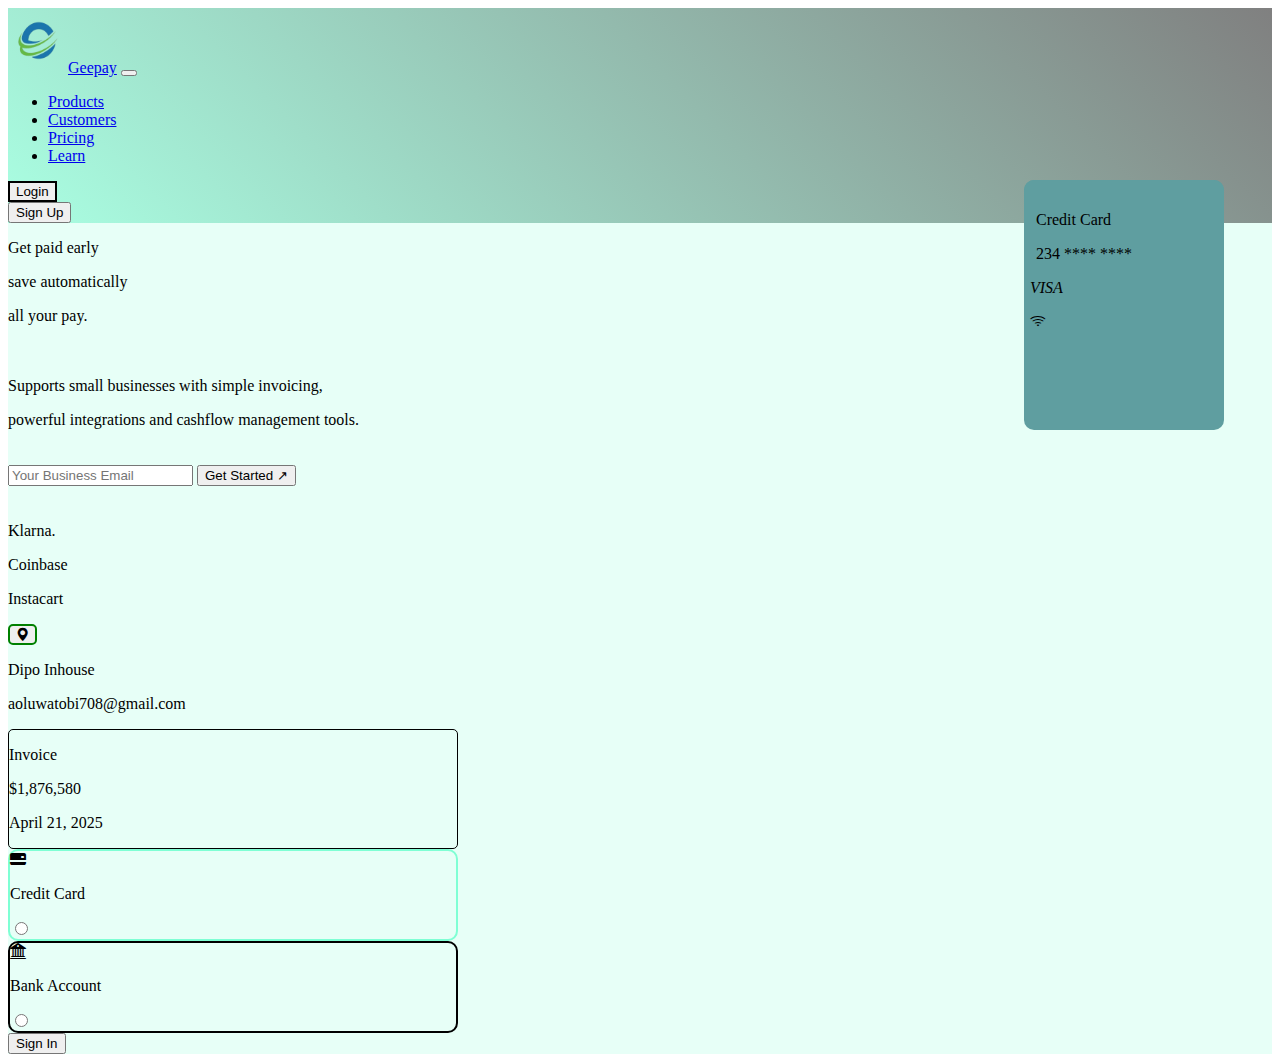
<file: index.html>
<!DOCTYPE html>
<html lang="en">
<head>
    <meta charset="UTF-8">
    <meta name="viewport" content="width=device-width, initial-scale=1.0">
    <title>Geepay</title>
    <link rel="stylesheet" href="firstproject.css">
     <link href="https://cdn.jsdelivr.net/npm/bootstrap@5.0.2/dist/css/bootstrap.min.css" rel="stylesheet" integrity="sha384-EVSTQN3/azprG1Anm3QDgpJLIm9Nao0Yz1ztcQTwFspd3yD65VohhpuuCOmLASjC" crossorigin="anonymous">
     <link rel="stylesheet" href="https://cdn.jsdelivr.net/npm/bootstrap-icons@1.10.5/font/bootstrap-icons.css">
</head>
<body>
    <div class=" main container-fluid m-3">
       <nav class="navbar navbar-expand-lg bg-light navbar-light ">
  <div class="container-fluid">
    <a class="navbar-brand" href="#"><img src="./images/pngtree-growth-business-company-logo-png-image_728232-removebg-preview.png" alt="logo" width="60px" height="65px">Geepay</a>
    <button class="navbar-toggler" type="button" data-bs-toggle="collapse" data-bs-target="#navbarSupportedContent" aria-controls="navbarSupportedContent" aria-expanded="false" aria-label="Toggle navigation">
      <span class="navbar-toggler-icon"></span>
    </button>
    <div class="collapse navbar-collapse" id="navbarSupportedContent">
      <ul class="navbar-nav me-auto mb-2 mb-lg-0 ps-5 text-dark">
        <li class="nav-item ">
          <a class="nav-link active" href="#">Products</a>
        </li>
        <li class="nav-item ">
          <a class="nav-link" href="#">Customers</a>
        </li>
       <li class="nav-item">
        <a class="nav-link" href="#">Pricing</a>
       </li>
        <li class="nav-item">
          <a href="#" class="nav-link">Learn</a>
        </li>
      </ul>
      <form class="d-flex gap-3 ">
        <div class=" login">
        <a href="#"><button class="btn border" style="border: 2px solid black;" >Login</button></a>
        </div>
        <div class="signup">
        <button class="btn btn-outline-success" type="submit">Sign Up</button>
        </div>
      </form>
    </div>
  </div>
</nav>
<div class="body col">
    <div class="body1 row">
        <div class="leftbody col-12 col-md-7 px-5 py-5 ">
          <div class="text1 fs-3 fw-bold px-3">
            <p class="mb-0 fs-2">Get paid early</p>
            <p class="mb-0">save automatically</p>
            <p class="mb-0">all your pay.</p>
          </div>
          <div class="text2 px-3 " style="padding-top: 20px;">
            <p>Supports small businesses with simple invoicing,</p>
            <p>powerful integrations and cashflow management tools.</p>
          </div>
          <div class=" email px-3" style="padding-top: 20px;">
            <form class="d-flex col-md-8 ">
        <input class="form-control " type="search" placeholder="Your Business Email" aria-label="Search">
        <button class="btn btn-outline-success text-white bg-success" type="submit" style="white-space: nowrap;" >Get Started &#x2197 </button>
      </form>
          </div>
          <div class="footer row justify-content-between p-4 fs-4 fw-bold px-1 " style="padding-top: 20px;">
            <p class="text col">Klarna.</p>
            <p class="text col">Coinbase</p>
            <p class="text3 col">Instacart</p>
          </div>
        </div>
        <div class="rightbody col-12 col-md-5 my-5  bg-white" style="border-radius: 10px; width: 450px;" >
            <div class="header d-flex align-items-center gap-2 ">
              <div class="sign my-4 p-0 " style="padding-right: 2px;">
               <button class="bg-success" style="border: 2px solid green; border-radius:5px;" ><i class="bi bi-geo-alt-fill fs-4"></i></button>
            </div>
              <div class="col my-2 p-0">
                <p class="fw-bold mb-0">Dipo Inhouse</p>
                <p class="mb-0">aoluwatobi708@gmail.com</p>
              </div>
            </div>
            <div class=" mx-0 p-0" style="border: 1px solid black; border-radius: 5px;">
                <div class="p-3">
              <p class="Invoice mb-0">Invoice</p>
              <p class="mb-0 fs-4 fw-bold">$1,876,580</p>
              <p class="mb-0">April 21, 2025</p>
                </div>
            </div>
      
            <div class="cc d-flex mx-1 my-4 gap-2 p-3" style="border: 2px solid aquamarine; border-radius: 10px; color: black;" >
                <div class=" p-0">
                <i class=" bi bi-credit-card-2-back-fill"></i>
                </div>
                <div class=" p-0 ">
                <p class="fw-bold mb-0" style="text-decoration: none;">Credit Card</p>
                </div>
                <div class="radio ms-auto" >
                  <input type="radio">
                </div>
                </div>
  
           <div class="bank d-flex align-items-center mx-2 gap-2 p-3" style="border: 2px solid black; border-radius: 10px;">
             <div class="  p-0 ">
              <i class="bi bi-bank2"></i>
            </div>
             <div class="p-0 ">
              <p class=" fw-bold mb-0">Bank Account</p>
             </div>
             <div class="ms-auto" >
              <input type="radio">
             </div>
           </div>
           <div class="button text-center my-3 ">
             <button class=" btn bg-dark text-white col-11">Sign In</button>
           </div>
           
        </div>
    </div>
</div>

    </div>
<div class="creditcard d-flex flex-column  " style="background-color: cadetblue;">
            <div class="credit" style="padding-top: 15px; padding-left: 12px;">
            <div class="text-white mb-1">
              <p>Credit Card</p>
            </div>
            <div class="text-white fs-4 fw-bold mb-0">
              <p>234 **** ****</p>
            </div>
            </div>
            <div class="bg-dark mt-auto text-white" style="padding-left: 6px;">
              <div class="d-flex  justify-content-between px-2 py-1">
      <p class="fs-4 mb-0"><i>VISA</i></p>
      <i class="bi bi-wifi fs-3" style="transform: rotate(90deg);"></i>
    </div>
            </div>

           </div>

    <script src="https://cdn.jsdelivr.net/npm/bootstrap@5.0.2/dist/js/bootstrap.bundle.min.js" integrity="sha384-MrcW6ZMFYlzcLA8Nl+NtUVF0sA7MsXsP1UyJoMp4YLEuNSfAP+JcXn/tWtIaxVXM" crossorigin="anonymous"></script>
</body>
</html>
</file>
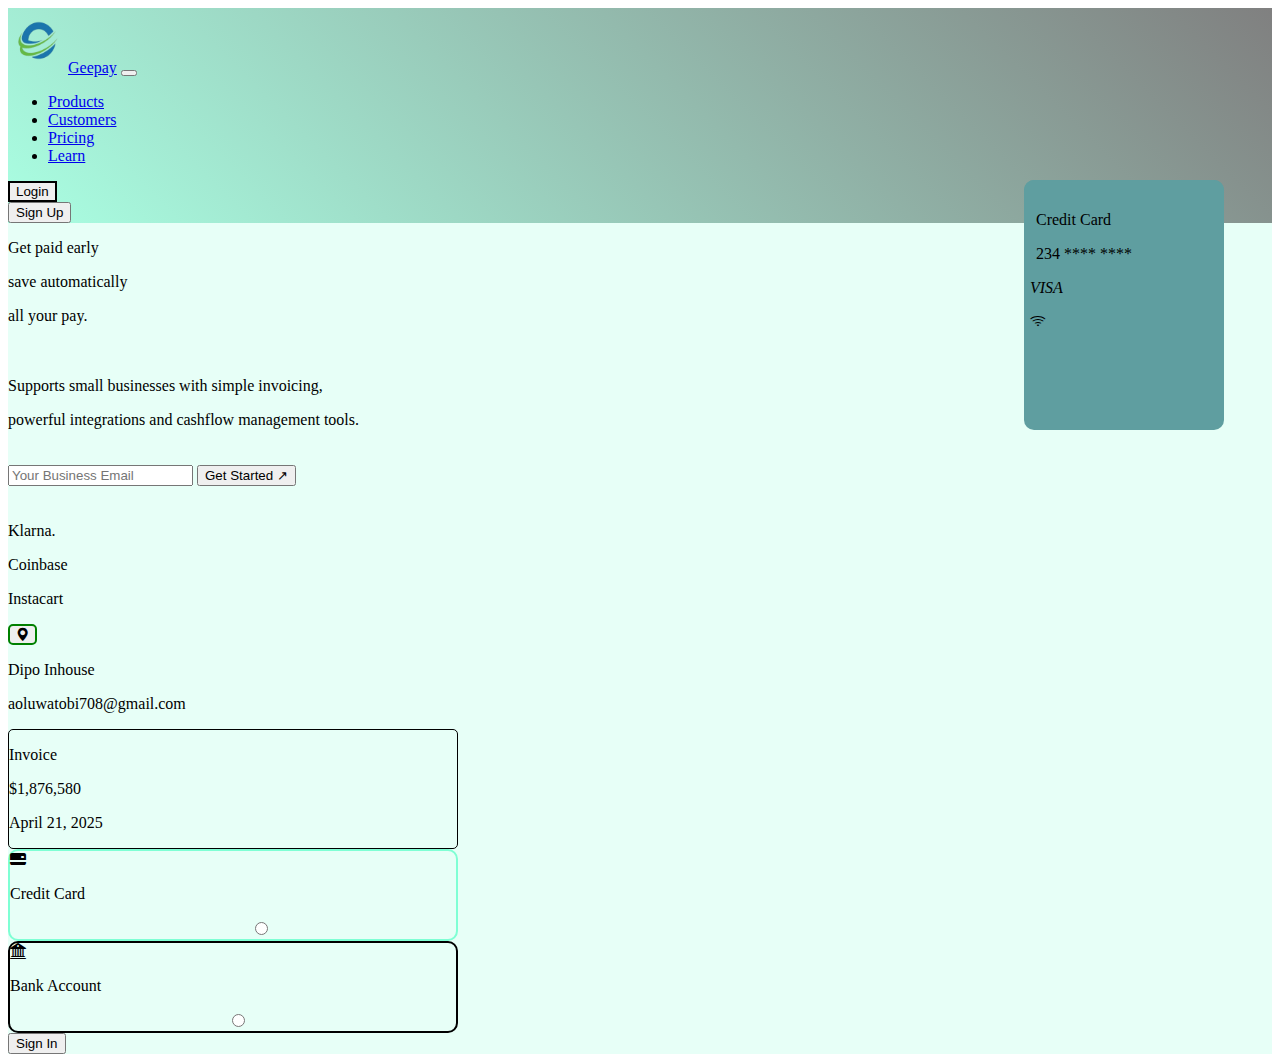
<file: firstproject.html>
<!DOCTYPE html>
<html lang="en">
<head>
    <meta charset="UTF-8">
    <meta name="viewport" content="width=device-width, initial-scale=1.0">
    <title>Geepay</title>
    <link rel="stylesheet" href="firstproject.css">
     <link href="https://cdn.jsdelivr.net/npm/bootstrap@5.0.2/dist/css/bootstrap.min.css" rel="stylesheet" integrity="sha384-EVSTQN3/azprG1Anm3QDgpJLIm9Nao0Yz1ztcQTwFspd3yD65VohhpuuCOmLASjC" crossorigin="anonymous">
     <link rel="stylesheet" href="https://cdn.jsdelivr.net/npm/bootstrap-icons@1.10.5/font/bootstrap-icons.css">
</head>
<body>
    <div class=" main container-fluid m-3">
       <nav class="navbar navbar-expand-lg bg-light navbar-light ">
  <div class="container-fluid">
    <a class="navbar-brand" href="#"><img src="./images/pngtree-growth-business-company-logo-png-image_728232-removebg-preview.png" alt="logo" width="60px" height="65px">Geepay</a>
    <button class="navbar-toggler" type="button" data-bs-toggle="collapse" data-bs-target="#navbarSupportedContent" aria-controls="navbarSupportedContent" aria-expanded="false" aria-label="Toggle navigation">
      <span class="navbar-toggler-icon"></span>
    </button>
    <div class="collapse navbar-collapse" id="navbarSupportedContent">
      <ul class="navbar-nav me-auto mb-2 mb-lg-0 ps-5 text-dark">
        <li class="nav-item ">
          <a class="nav-link active" href="#">Products</a>
        </li>
        <li class="nav-item ">
          <a class="nav-link" href="#">Customers</a>
        </li>
       <li class="nav-item">
        <a class="nav-link" href="#">Pricing</a>
       </li>
        <li class="nav-item">
          <a href="#" class="nav-link">Learn</a>
        </li>
      </ul>
      <form class="d-flex gap-3 ">
        <div class=" login">
        <a href="#"><button class="btn border" style="border: 2px solid black;" >Login</button></a>
        </div>
        <div class="signup">
        <button class="btn btn-outline-success" type="submit">Sign Up</button>
        </div>
      </form>
    </div>
  </div>
</nav>
<div class="body col">
    <div class="body1 row">
        <div class="leftbody col-12 col-md-7 px-5 py-5 ">
          <div class="text1 fs-3 fw-bold px-3">
            <p class="mb-0 fs-2">Get paid early</p>
            <p class="mb-0">save automatically</p>
            <p class="mb-0">all your pay.</p>
          </div>
          <div class="text2 px-3 " style="padding-top: 20px;">
            <p>Supports small businesses with simple invoicing,</p>
            <p>powerful integrations and cashflow management tools.</p>
          </div>
          <div class=" email px-3" style="padding-top: 20px;">
            <form class="d-flex col-md-8 ">
        <input class="form-control " type="search" placeholder="Your Business Email" aria-label="Search">
        <button class="btn btn-outline-success text-white bg-success" type="submit" style="white-space: nowrap;" >Get Started &#x2197 </button>
      </form>
          </div>
          <div class="footer row justify-content-between p-4 fs-4 fw-bold px-1 " style="padding-top: 20px;">
            <p class="text col">Klarna.</p>
            <p class="text col">Coinbase</p>
            <p class="text3 col">Instacart</p>
          </div>
        </div>
        <div class="rightbody col-12 col-md-5 my-5  bg-white" style="border-radius: 10px; width: 450px;" >
            <div class="header d-flex align-items-center gap-2 ">
              <div class="sign my-4 p-0 " style="padding-right: 2px;">
               <button class="bg-success" style="border: 2px solid green; border-radius:5px;" ><i class="bi bi-geo-alt-fill fs-4"></i></button>
            </div>
              <div class="col my-2 p-0">
                <p class="fw-bold mb-0">Dipo Inhouse</p>
                <p class="mb-0">aoluwatobi708@gmail.com</p>
              </div>
            </div>
            <div class=" mx-0 p-0" style="border: 1px solid black; border-radius: 5px;">
                <div class="p-3">
              <p class="Invoice mb-0">Invoice</p>
              <p class="mb-0 fs-4 fw-bold">$1,876,580</p>
              <p class="mb-0">April 21, 2025</p>
                </div>
            </div>
      
            <div class="cc d-flex mx-1 my-4 gap-2 p-3" style="border: 2px solid aquamarine; border-radius: 10px; color: black;" >
                <div class=" p-0">
                <i class=" bi bi-credit-card-2-back-fill"></i>
                </div>
                <div class=" p-0 ">
                <p class="fw-bold mb-0" style="text-decoration: none;">Credit Card</p>
                </div>
                <div class="" style="padding-left: 240px;">
                  <input type="radio">
                </div>
                </div>
  
           <div class="bank d-flex align-items-center mx-2 gap-2 p-3" style="border: 2px solid black; border-radius: 10px;">
             <div class="  p-0 ">
              <i class="bi bi-bank2"></i>
            </div>
             <div class="p-0 ">
              <p class=" fw-bold mb-0">Bank Account</p>
             </div>
             <div class="" style="padding-left: 217px;">
              <input type="radio">
             </div>
           </div>
           <div class="button text-center my-3 ">
             <button class=" btn bg-dark text-white col-11">Sign In</button>
           </div>
           
        </div>
    </div>
</div>

    </div>
<div class="creditcard d-flex flex-column  " style="background-color: cadetblue;">
            <div class="credit" style="padding-top: 15px; padding-left: 12px;">
            <div class="text-white mb-1">
              <p>Credit Card</p>
            </div>
            <div class="text-white fs-4 fw-bold mb-0">
              <p>234 **** ****</p>
            </div>
            </div>
            <div class="bg-dark mt-auto text-white" style="padding-left: 6px;">
              <div class="d-flex  justify-content-between px-2 py-1">
      <p class="fs-4 mb-0"><i>VISA</i></p>
      <i class="bi bi-wifi fs-3" style="transform: rotate(90deg);"></i>
    </div>
            </div>

           </div>

    <script src="https://cdn.jsdelivr.net/npm/bootstrap@5.0.2/dist/js/bootstrap.bundle.min.js" integrity="sha384-MrcW6ZMFYlzcLA8Nl+NtUVF0sA7MsXsP1UyJoMp4YLEuNSfAP+JcXn/tWtIaxVXM" crossorigin="anonymous"></script>
</body>
</html>
</file>
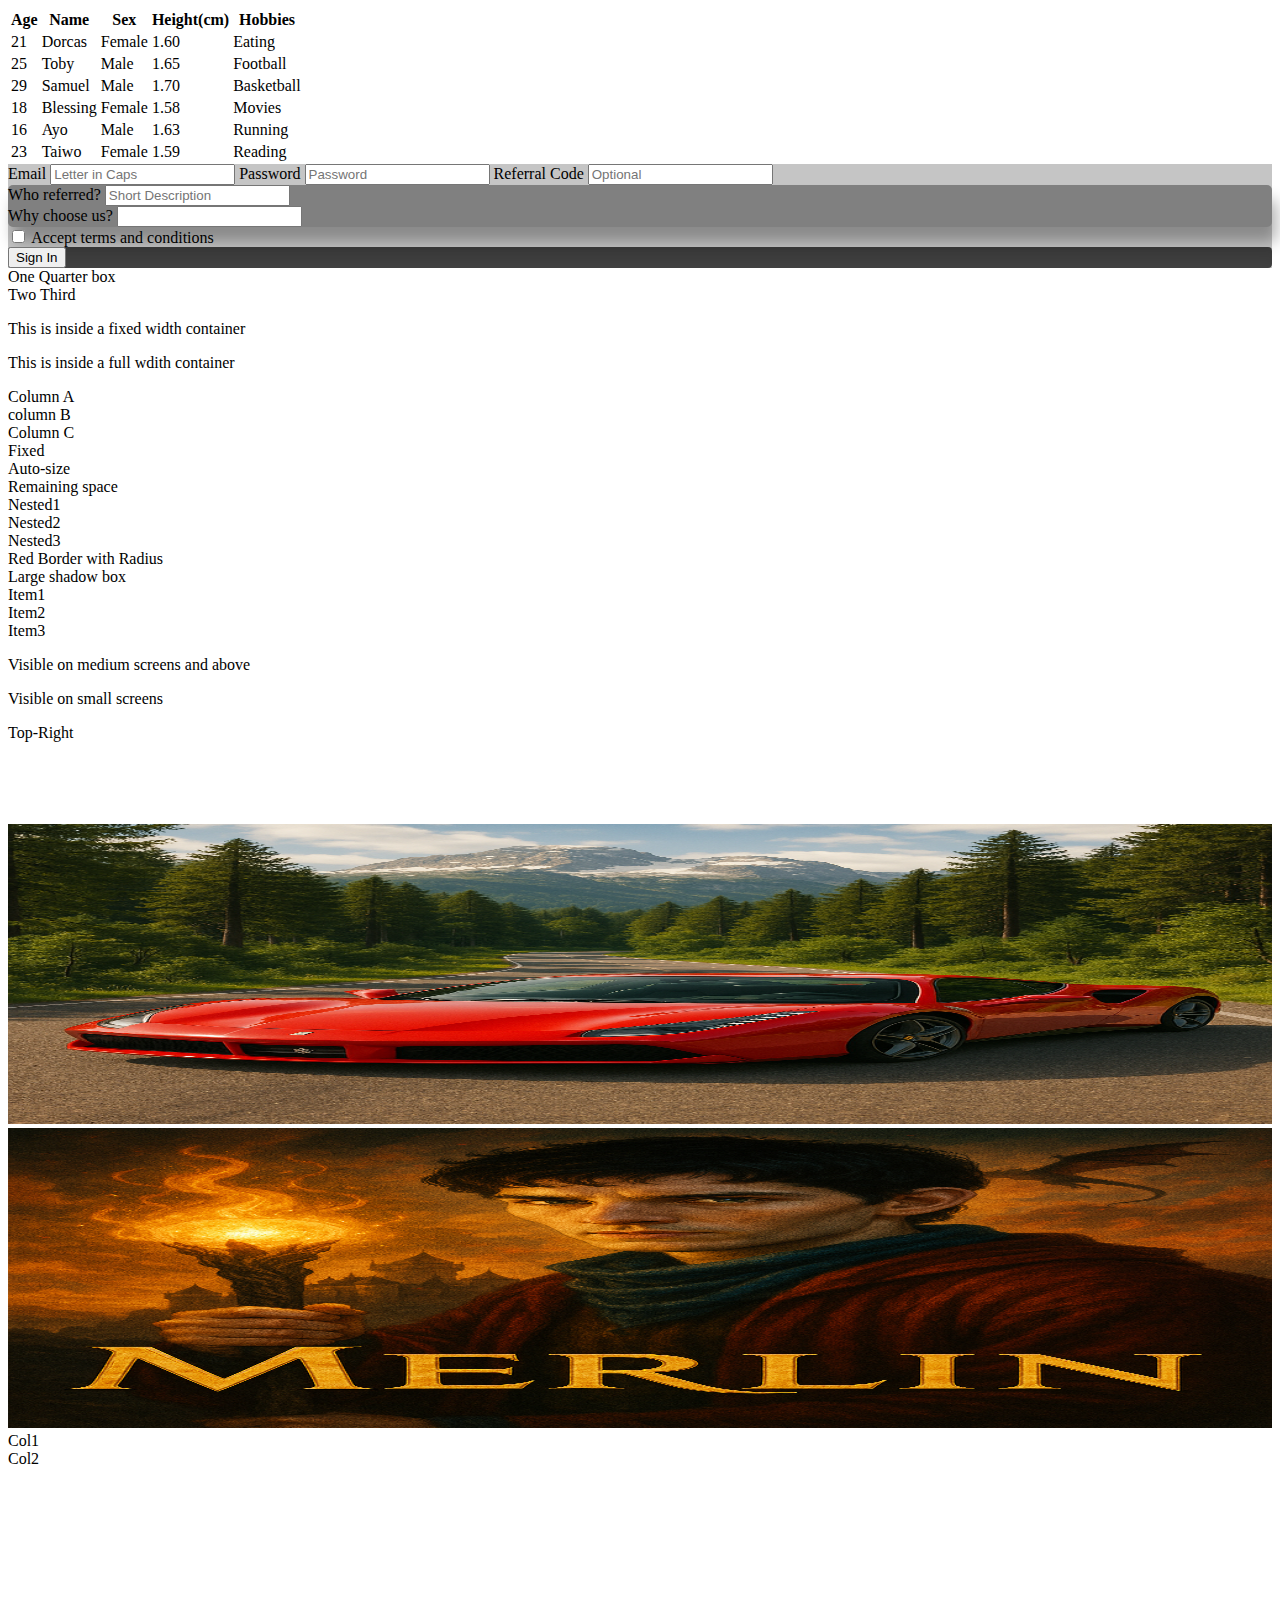
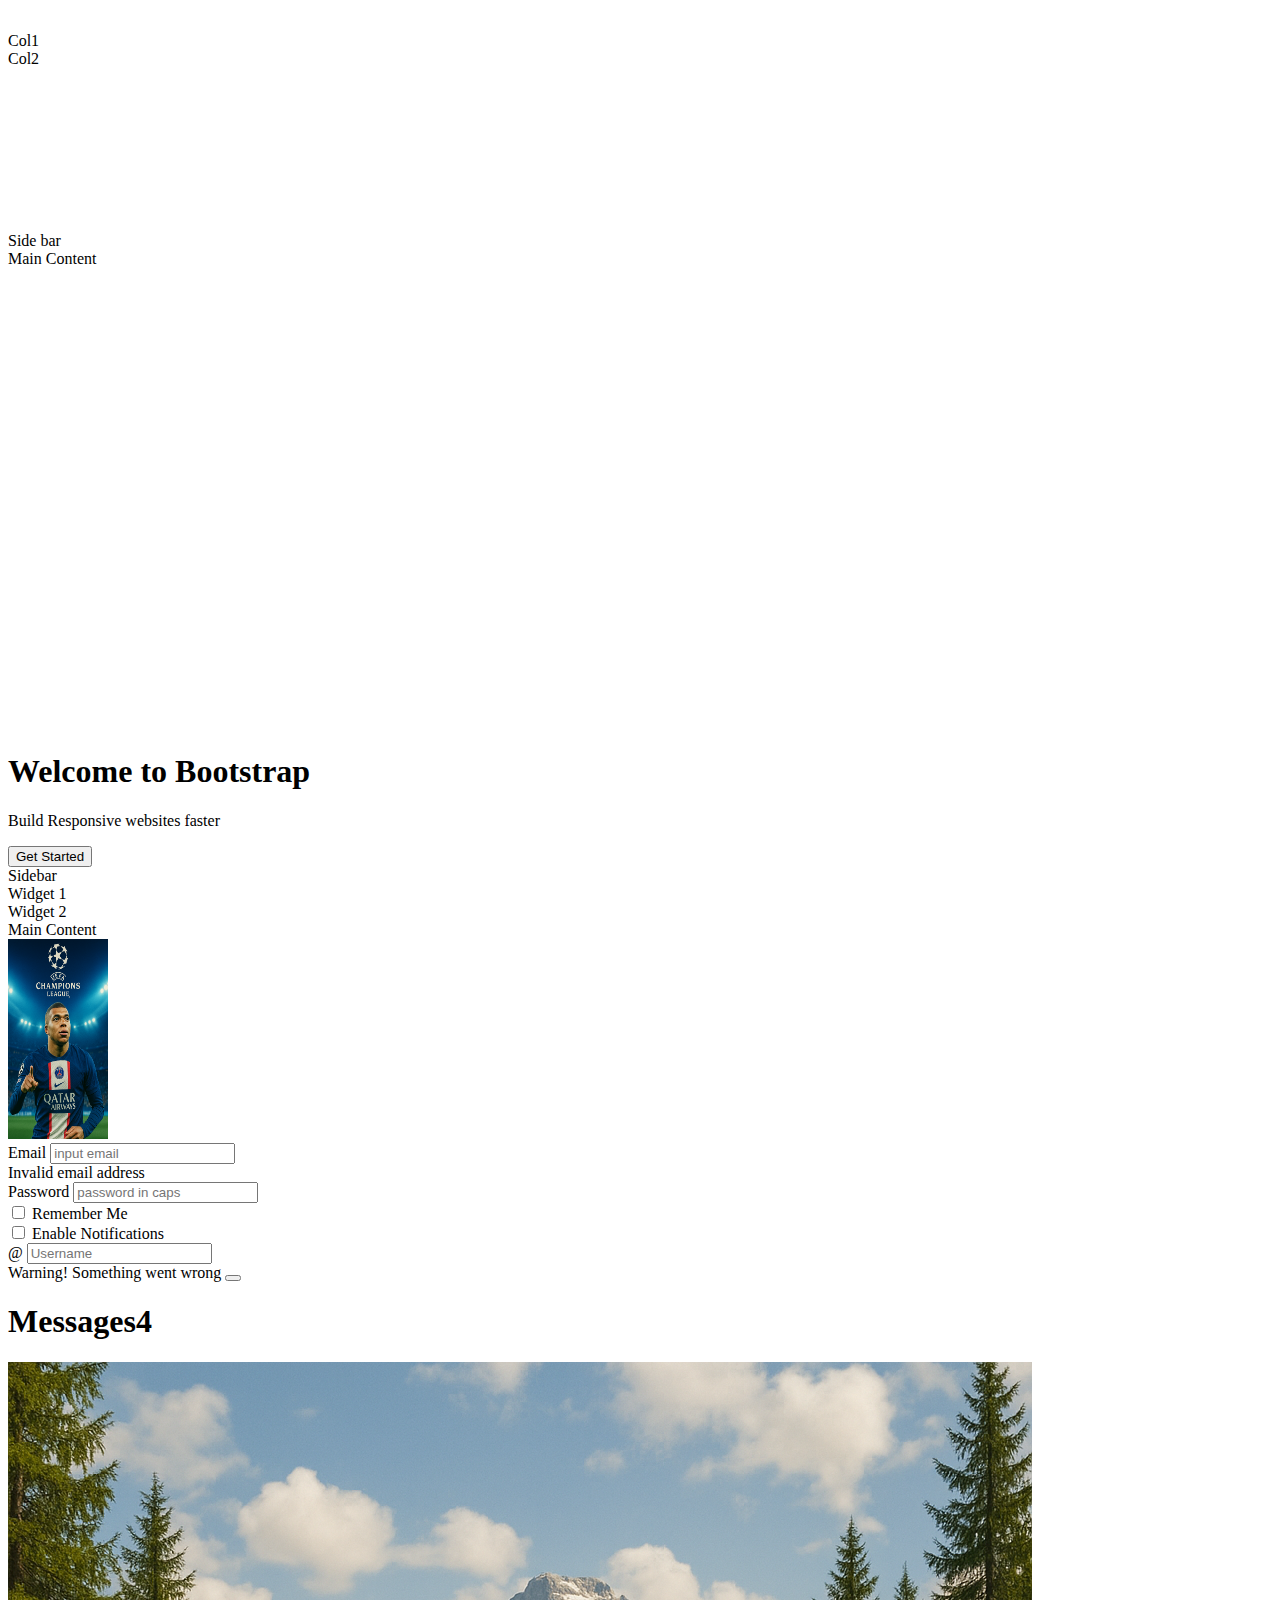
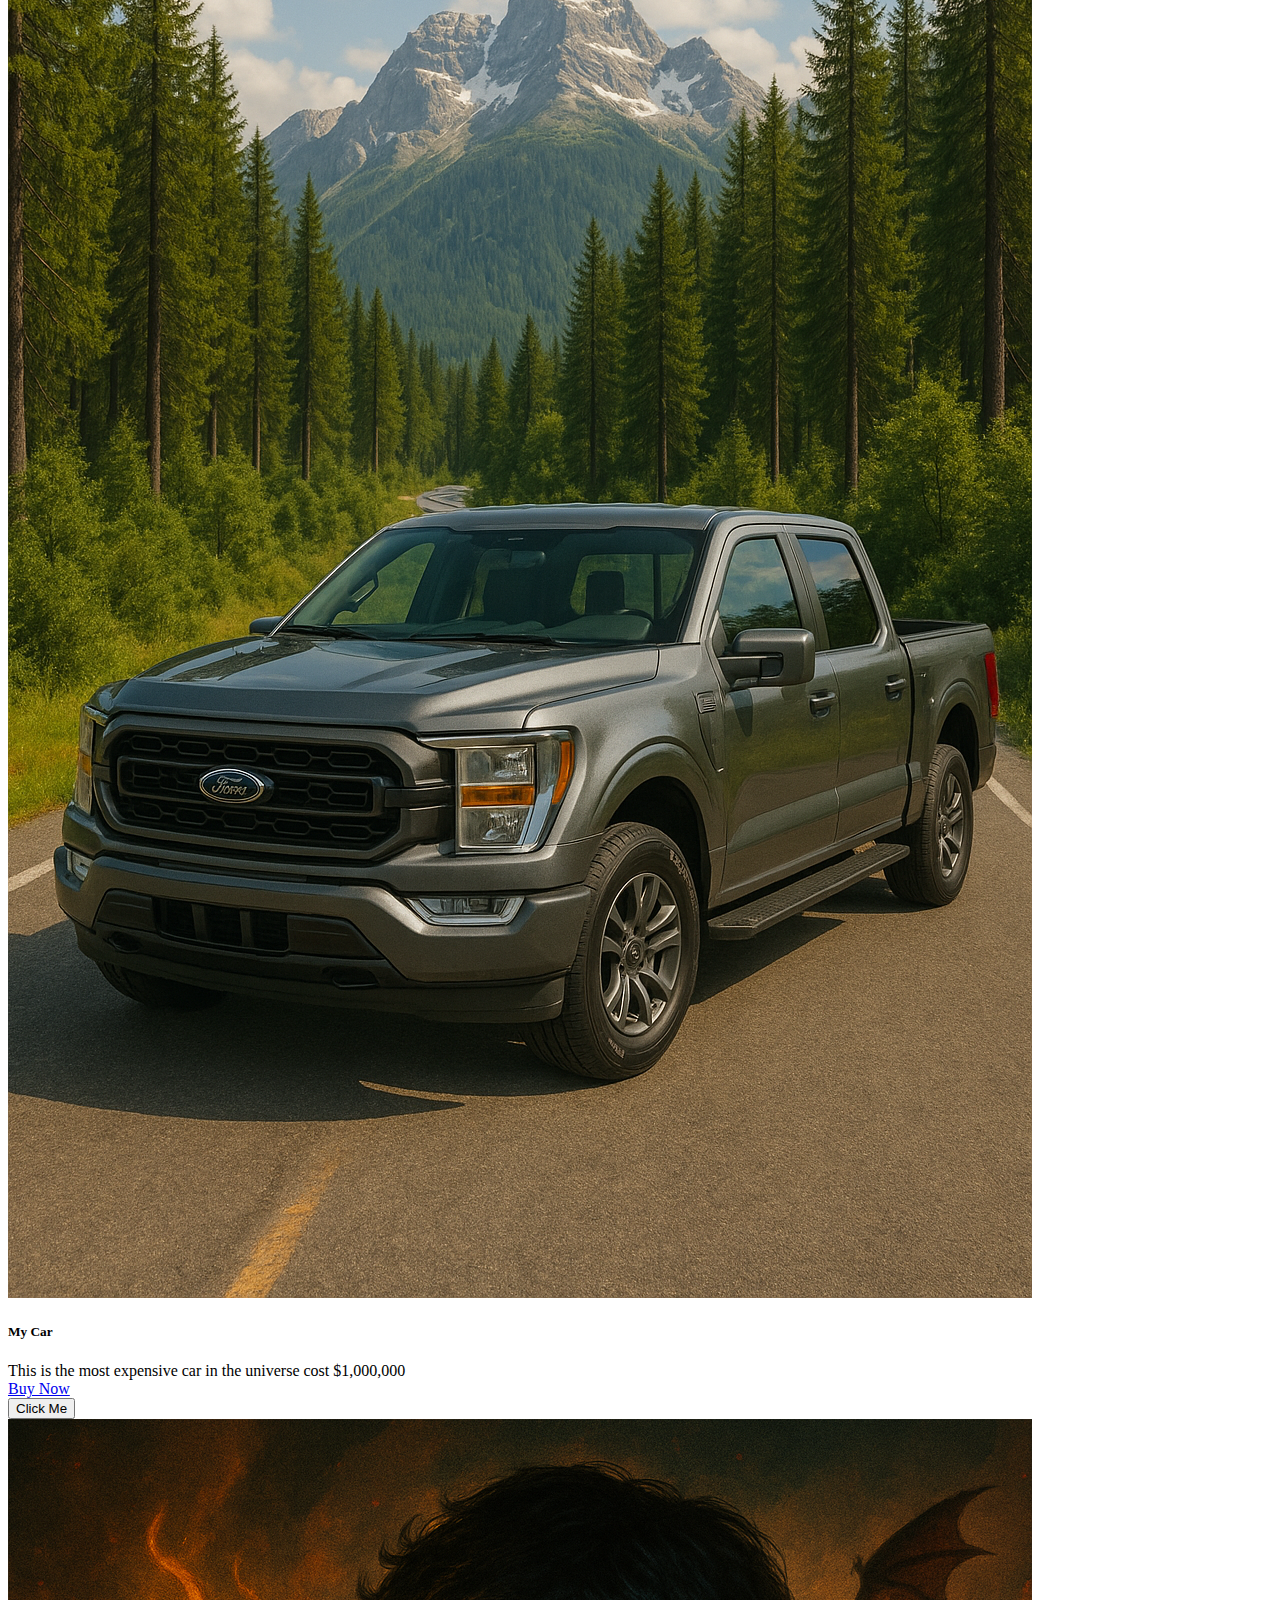
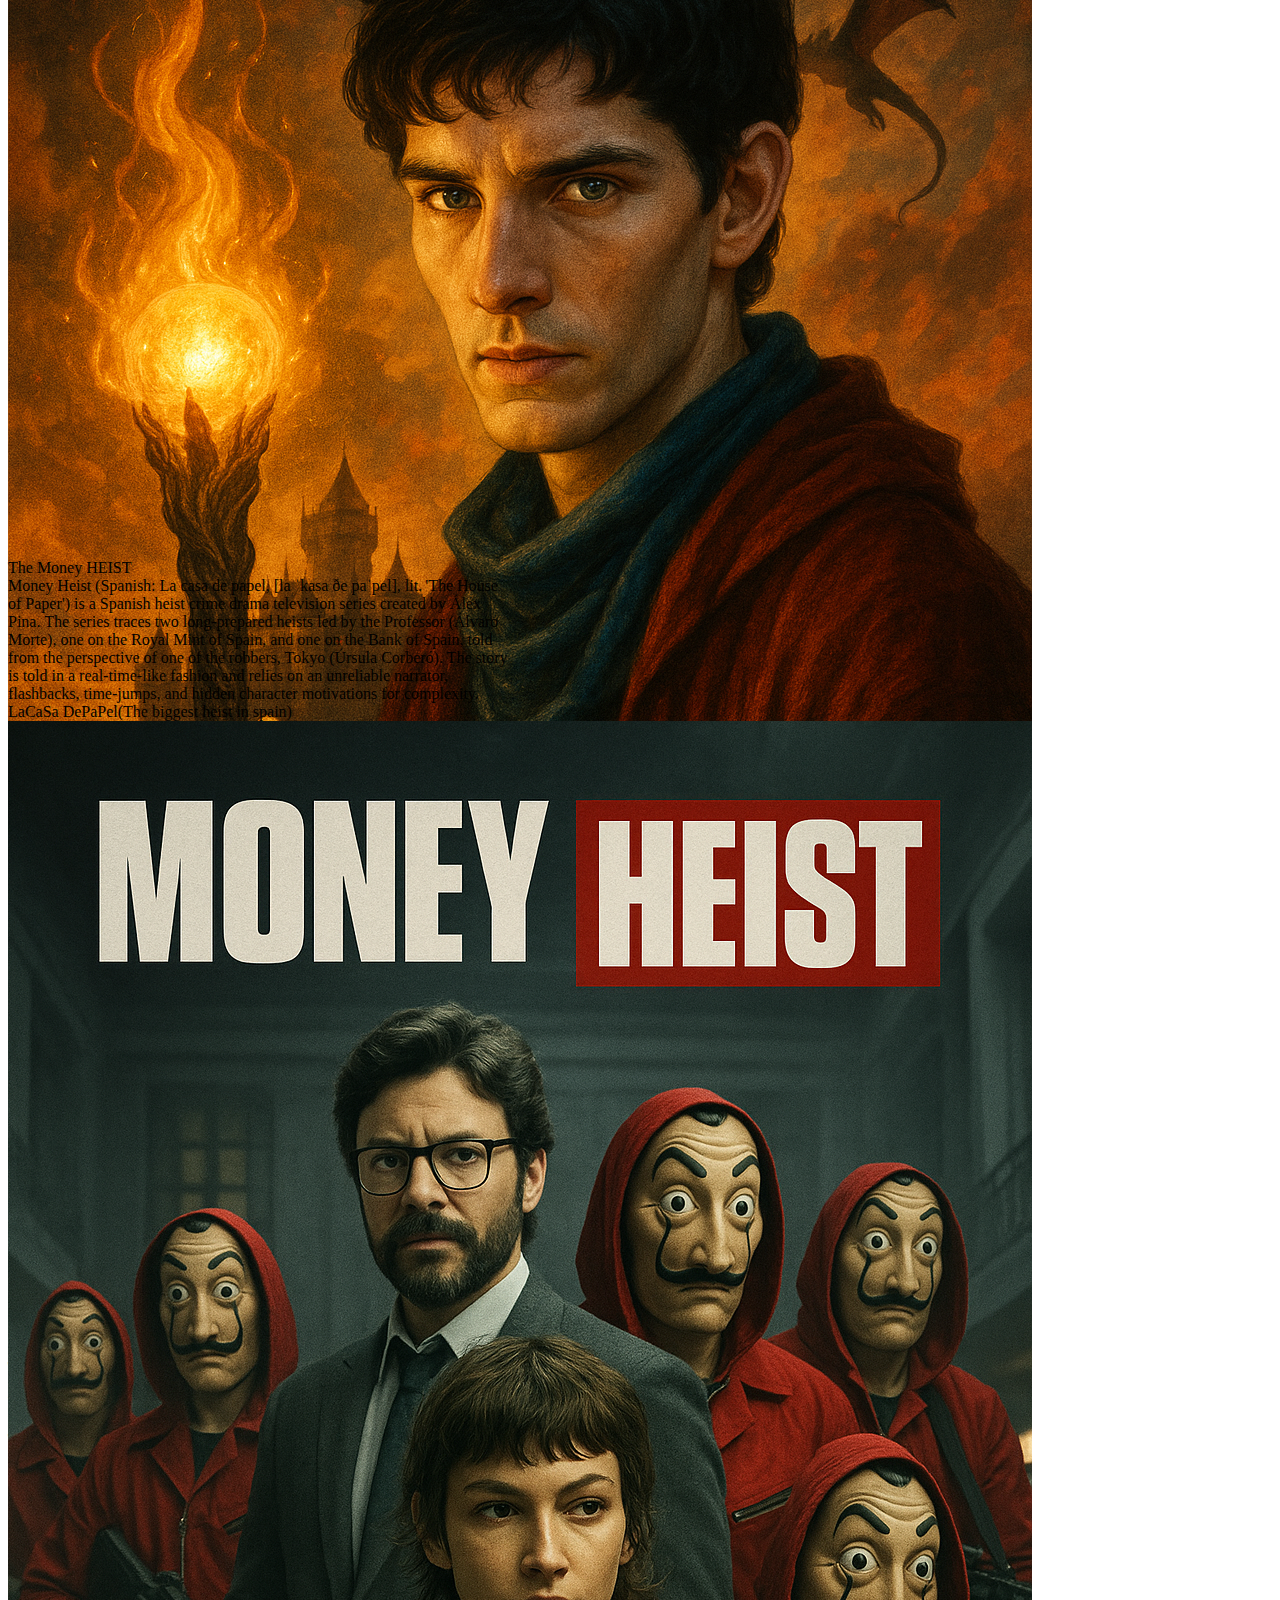
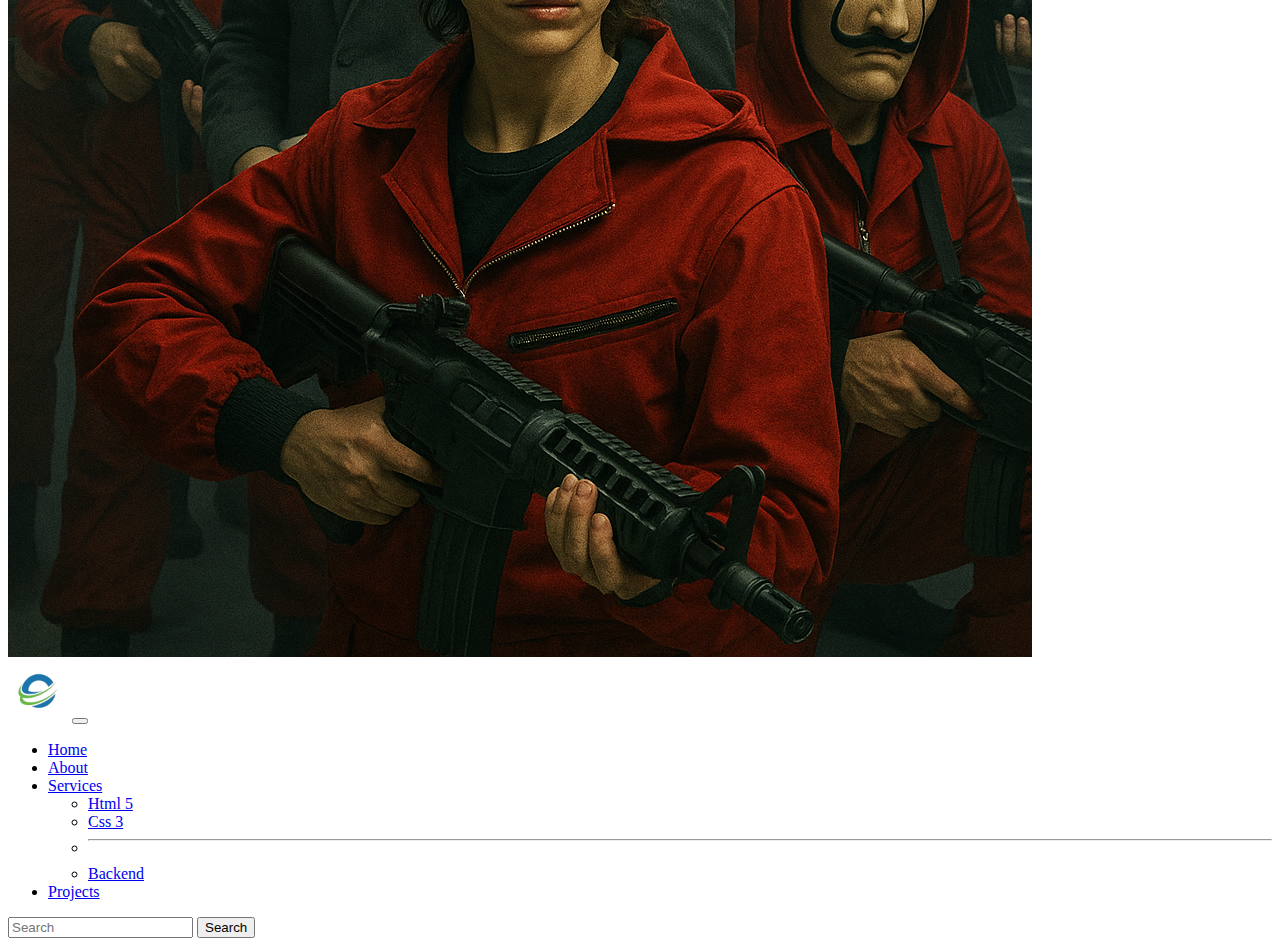
<file: mycv.html>
<!DOCTYPE html>
<html lang="en">
<head>
    <meta charset="UTF-8">
    <meta name="viewport" content="width=device-width, initial-scale=1.0">
    <title>Document</title>
    <link href="https://cdn.jsdelivr.net/npm/bootstrap@5.0.2/dist/css/bootstrap.min.css" rel="stylesheet" integrity="sha384-EVSTQN3/azprG1Anm3QDgpJLIm9Nao0Yz1ztcQTwFspd3yD65VohhpuuCOmLASjC" crossorigin="anonymous">
     <link rel="stylesheet" href="mycv.css">
</head>
<body>
    <div class="container-fluid bg-teal">
        <!-- <div class="col-md-6 m-5 bg-dark p-2 " style="border-radius: 10px;border: 4px solid grey;">
            <img src="./images/ChatGPT Image Jul 25, 2025, 02_03_10 PM.png" style="width: 100%;height: 300px; border-radius: 5px; ">
            <div class="header text-white text-center"><h2>Lexus RX 350 2024</h2></div>
            <div class="bodyy text-white text-center"><p>The RX 350 is a mid-sized luxury SUV from Lexus, aimed at buyers who want comfort, premium features, and a smooth ride rather than hardcore sportiness.</p></div>
        </div> -->
    <table class="table table-bordered table-striped table-hover table-success text-center">
        <thead>
            <tr>
                <th>Age</th>
                <th>Name</th>
                <th>Sex</th>
                <th>Height(cm)</th>
                <th>Hobbies</th>
            </tr>
        </thead>
        <tbody>
            <tr>
                <td>21</td>
                <td>Dorcas</td>
                <td>Female</td>
                <td>1.60</td>
                <td>Eating</td>
            </tr>
            <tr>
                <td>25</td>
                <td>Toby</td>
                <td>Male</td>
                <td>1.65</td>
                <td>Football</td>
            </tr>
            <tr>
                <td>29</td>
                <td>Samuel</td>
                <td>Male</td>
                <td>1.70</td>
                <td>Basketball</td>
            </tr>
            <tr>
                <td>18</td>
                <td>Blessing</td>
                <td>Female</td>
                <td>1.58</td>
                <td>Movies</td>
            </tr>
            <tr>
                <td>16</td>
                <td>Ayo</td>
                <td>Male</td>
                <td>1.63</td>
                <td>Running</td>
            </tr>
            <tr>
                <td>23</td>
                <td>Taiwo</td>
                <td>Female</td>
                <td>1.59</td>
                <td>Reading</td>
            </tr>
        </tbody>
    </table>
        </div>
    <form method="post " action="submit">
    <div class="row col-md-4 m-5 p-1 g-2" style="background-color: rgba(128, 128, 128, 0.459);">
        <label for="email" class="form-label">Email</label>
        <input type="email" class="form-control" id="" placeholder="Letter in Caps" required>
        <label for="password" class="password">Password</label>
        <input type="text" class="form-control" placeholder="Password" required> 
        <label for="Referral" class="form-label">Referral Code</label>
        <input type="number" class="form-control" placeholder="Optional">
        <div class=" justify-content-center p-2">
        <div class="body row g-2 p-2 " style="border-radius: 5px;"  >
         <div class="col">
          <label for="notes" class="form-label">Who referred?</label>
          <input type="text" class="form-control" placeholder="Short Description">
         </div>
         <div class="col ">
          <label for="notes" class="form-label">Why choose us?</label>
          <input type="text" class="form-control">
         </div>
        </div>
        </div>
         <div class="form-check col">
      <input class="form-check-input" type="checkbox" value="" id="flexCheckDefault">
      <label class="form-check-label" for="flexCheckDefault"> Accept terms and conditions</label>
    </div>
    <div class="button text-center">
    <button class=" btn text-white">Sign In</button>
    </div>
    </div>
    </form>
</div>
<div class=" container-fluid m-1">
   <div class="row">
    <div class="col-4 bg-primary text white text-center">One Quarter box</div>
    <div class="col-8 bg-success text white text-center">Two Third</div>
   </div>
</div>
<div class="container bg-secondary  text-white text-center">
    <p>This is inside a fixed width container</p>
</div>
<div class="container-fluid bg-dark text-white text-center">
    <p>This is inside a full wdith container</p>
</div>
<div class="container">
  <div class=" row text-center">
    <div class="col bg-warning">Column A</div>
    <div class="col bg-success">column B</div>
    <div class="col bg-danger">Column C</div>
  </div>
</div>
<div class="col-sm-12 col-md-6 col-lg-4"></div>
<div class="row mt-3 mb-2">
    <div class="col-4 bg-dark text-white">Fixed</div>
    <div class="col-auto bg-success text-white">Auto-size</div>
    <div class="col bg-warning text-center">Remaining space</div>
</div>
<div class="row">
    <div class="col-8 bg-secondary text-white">
        <div class="row">
            <div class="col-4 bg-info">Nested1</div>
            <div class="col-4 bg-danger">Nested2</div>
            <div class="col-4 bg-dark text-white">Nested3</div>
        </div>
    </div>
</div>
<div class="border border-3 border-danger rounded-pill p-3 mt-2 mb-3 text-center">Red Border with Radius</div>
<div class="shadow-lg p-3 mb-3 bg-white text-center">Large shadow box</div>
<div class="d-flex justify-content-between align-items-center bg-light p-3 ">
   <div class="p-5 bg-primary text-white text-center">Item1</div>
   <div class="px-5 bg-success text-white text-center ">Item2</div>
   <div class="p-5 bg-danger text-white text-center ">Item3</div>
</div>
<p class="d-none d-md-block text-center bg-primary text-white">Visible on medium screens and above</p>
<p class="d-block d-md-none text-center bg-success text-white">Visible on small screens</p>
<div class="position-relative bg-light " style="height: 100px;">
<div class="position-absolute top-0 end-0 text-white p-2 bg-danger ">Top-Right</div>
</div>
<div class="row">
    <div class="col-12 col-md-6 g-2"><img src="./images/feerarri gpt.png" class="image-fluid" alt="responsive image" height="300px" width="100%"></div>
    <div class="col-12 col-md-6 g-2 "><img src="./images/merlin.png" class="image-fluid" alt="responsive image" height="300px" width="100%"></div>
</div>
<div class="row m-3 align-items-center justify-content-center bg-dark" style="height: 200px;">
    <div class="col-4 bg-warning text-center">Col1</div>
    <div class="col-4 bg-info text-center">Col2</div>
</div>
<div class="row m-2 justify-content-between bg-teal" style="height: 200px;" >
    <div class="col-4 bg-warning text-center text-white">Col1</div>
    <div class="col-4 bg-info text-center ">Col2</div>
</div>
<div class="container-fluid text-center ">
    <div class="row " style="height: 500px;"  >
   <div class="col-3 bg-info text-center">Side bar</div>
   <div class="col-9 bg-dark text-white text-center">Main Content</div>
</div>
</div>

<div class="container-fluid bg-primary text-white text-center p-5 my-2">
    <h1>Welcome to Bootstrap</h1>
    <p class=" lead">Build Responsive websites faster</p>
    <button class=" btn btn-success btn-lg">Get Started</button>
</div>

<div class="container my-3 ">
  <div class="row g-3">
     <div class="col-md-3 bg-info p-3 text-white">Sidebar</div>
     <div class="col-md-9">
        <div class="row g-1 text-center">
            <div class="col-md-6 bg-warning">Widget 1</div>
            <div class="col-md-6 bg-success p-3">Widget 2</div>
            <div class="col-md-12 bg-dark text-white p-3">Main Content</div>
        </div>
     </div>
  </div>
</div>
<div class="container-fluid">
<img src="./images/champions.png " class="image-fluid img-thumbnail rounded" alt="sample image" width="100px" height="200px" >
</div>

<div class="mb-5">
<label for="email" class="form-label" >Email</label>
<input type="email" class="form-control" placeholder="input email">
<div class="invalid-feedback">Invalid email address</div>
<label for="password" class="form-label">Password</label>
<input type="password" class="form-control" placeholder="password in caps">
</div>
<div class="form-check">
    <input class="form-check-input" type="checkbox" id="check1">
    <label class="form-check-label" for="check1">Remember Me</label>
</div>
<div class="form-check form-switch">
    <input class="form-check-input" type="checkbox" role="switch" id="switch1">
    <label class="form-check-label" for="switch1">Enable Notifications</label>
</div>

<div class="input-group mb-3">
  <span class="input-group-text">@</span>
  <input type="text" class="form-control" placeholder="Username">
</div>
<div class="alert alert-warning alert-dismissible fade show" role="alert">
    Warning! Something went wrong
  <button type="button" class="btn-close" data-bs-dismiss="alert"></button>
</div>
<h1>Messages<span class="badge bg-danger rounded-pill">4</span></h1>

<div class="card mb-3" style="max-width: 800px;" >
    <div class="row ">
        <div class="col-md-5">
            <img src="./images/Ford F-150 in Scenic Mountain Drive.png" class="img-fluid" alt="Ford F-150"  >
        </div>
        <div class="col-md-7 ">
            <div class="card-body d-flex flex-column ">
                <h5 class="card-title ">My Car</h5>
                <div class="card-text">This is the most expensive car in the universe cost $1,000,000</div>
                <a href="#" class="btn btn-primary" >Buy Now</a>
            </div>
        </div>
    </div>
</div>
<button class="btn btn-primary mx-5"
    data-bs-toggle="collapse"
    data-bs-target=".test-collapse"
    aria-expanded="false"
    aria-controls="test-collapse">
    Click Me
</button>


<div class="collapse test-collapse">
<div class="card m-5" style="max-width: 400px;height: 740px;" >
   <div class="col g-3">
    <div class="card-body ">
        <img src="./images/merlin.png" class="img-fluid" >
        <div class="card-header fs-4">The young warlock</div>
        <div class="card-text">
          In a land of myth and in a time of magic, the destiny of a great kingdom rest on the shoulders of a young boy,his name Merlin!!!!
        </div>
        <div class="card-footer bg-dark text-white">
            The Series
        </div>
    </div>
   </div>
   </div>
</div>

<div class="collapse test-collapse "  >
<div class="card m-5" style="max-width: 500px; height: px;" >
  <div class="col g-2"> 
    <div class="card-body">
     <div class="card-header fs-4">The Money HEIST</div>
     <div class="card-text">Money Heist (Spanish: La casa de papel, [la ˈkasa ðe paˈpel], lit. 'The House of Paper') is a Spanish heist crime drama television series created by Álex Pina. The series traces two long-prepared heists led by the Professor (Álvaro Morte), one on the Royal Mint of Spain, and one on the Bank of Spain, told from the perspective of one of the robbers, Tokyo (Úrsula Corberó). The story is told in a real-time-like fashion and relies on an unreliable narrator, flashbacks, time-jumps, and hidden character motivations for complexity.</div>
     <div class="card-footer">LaCaSa DePaPel(The biggest heist in spain)</div>
     <img src="./images/money.png" alt="" class="img-fluid" >
  </div>
  </div>
  </div> 
</div>
 </div>
  </div>
 


 <nav class="navbar navbar-expand-lg navbar-light bg-light">
  <div class="container-fluid">
    <a class="navbar-brand" href="#"><img src="./images/pngtree-growth-business-company-logo-png-image_728232-removebg-preview.png" alt="logo" width="60px" height="60px"></a>
    <button class="navbar-toggler" type="button" data-bs-toggle="collapse" data-bs-target="#navbarSupportedContent" aria-controls="navbarSupportedContent" aria-expanded="false" aria-label="Toggle navigation">
      <span class="navbar-toggler-icon"></span>
    </button>
    <div class="collapse navbar-collapse" id="navbarSupportedContent">
      <ul class="navbar-nav me-auto mb-2 mb-lg-0">
        <li class="nav-item">
          <a class="nav-link active" aria-current="page" href="#">Home</a>
        </li>
        <li class="nav-item">
          <a class="nav-link" href="#">About</a>
        </li>
        <li class="nav-item dropdown">
          <a class="nav-link dropdown-toggle" href="#" id="navbarDropdown" role="button" data-bs-toggle="dropdown" aria-expanded="false">
            Services
          </a>
          <ul class="dropdown-menu" aria-labelledby="navbarDropdown">
            <li><a class="dropdown-item" href="#">Html 5</a></li>
            <li><a class="dropdown-item" href="#">Css 3</a></li>
            <li><hr class="dropdown-divider"></li>
            <li><a class="dropdown-item" href="#">Backend</a></li>
          </ul>
        </li>
        <li class="nav-item">
          <a href="#" class="nav-link">Projects</a>
        </li>
      </ul>
      <form class="d-flex">
        <input class="form-control me-2" type="search" placeholder="Search" aria-label="Search">
        <button class="btn btn-outline-success" type="submit">Search</button>
      </form>
    </div>
  </div>
</nav>
    <script src="https://cdn.jsdelivr.net/npm/bootstrap@5.0.2/dist/js/bootstrap.bundle.min.js" integrity="sha384-MrcW6ZMFYlzcLA8Nl+NtUVF0sA7MsXsP1UyJoMp4YLEuNSfAP+JcXn/tWtIaxVXM" crossorigin="anonymous"></script>
</body>
</html>
</file>
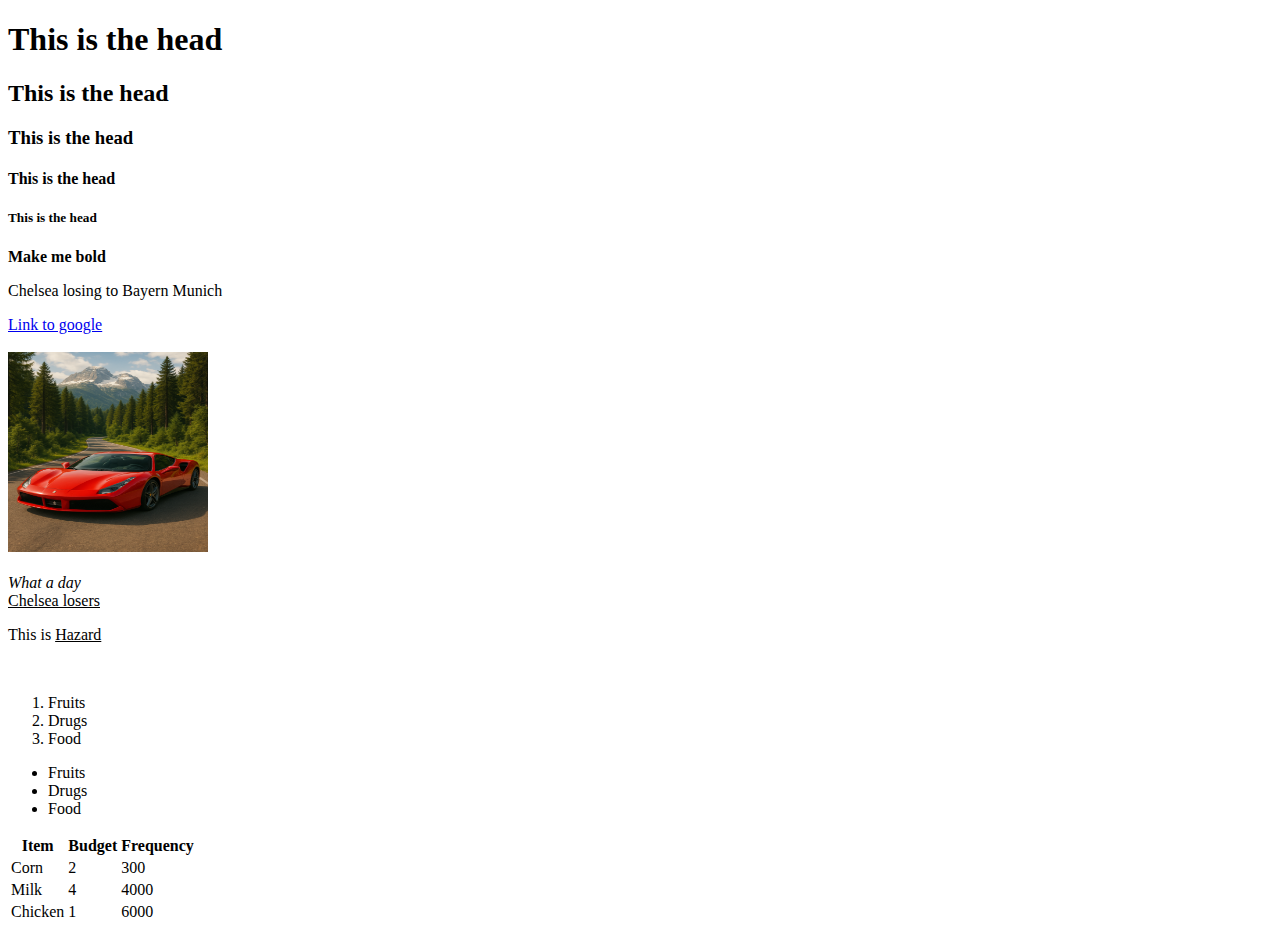
<file: practice.html>
<!DOCTYPE html>
<title>my first code</title>
<head><h1>This is the head</h1></head>
<h2>This is the head</h2>
<h3>This is the head</h3>
<h4>This is the head</h4>
<h5>This is the head</h5>
<body>
    <strong>Make me bold</strong>
    <p>Chelsea losing to Bayern Munich</p> 
    <a href="sportybet.com">Link to google</a><br><br>
    <img src="./images/feerarri gpt.png" alt="ferrari image" width="200px" height="200px" ><br><br>
    <i>What a day</i><br>
    <u>Chelsea losers</u>
    <p>This is <u>Hazard</u></p><br>
    <ol>
        <li>Fruits</li>
        <li>Drugs</li>
        <li>Food</li>
    </ol>
    <ul>
        <li>Fruits</li>
        <li>Drugs</li>
        <li>Food</li>
    </ul>
    <table>
        <thead>
            <tr>
                <th>Item</th>
                <th>Budget</th>
                <th>Frequency</th>
            </tr>
        </thead>
        <tbody>
            <tr>
                <td>Corn</td>
                <td>2</td>
                <td>300</td>
            </tr>
            <tr>
                <td>Milk</td>
                <td>4</td>
                <td>4000</td>
            </tr>
            <tr>
                <td>Chicken</td>
                <td>1</td>
                <td>6000</td>
            </tr>
        </tbody>
    </table>

</body>
</html>
</file>
<file: firstproject.css>
.main{
    background-color: rgba(127, 255, 212, 0.185);
}
.navbar{
    background: linear-gradient(45deg, rgba(127, 255, 212, 0.589), gray);

} 
.creditcard{
    width: 200px;
    height: 250px;
    position: absolute;
              top: 20%;
              left: 80%;
              border-radius: 10px;
              overflow: hidden;
            
}
.credit{
    background-color: cadetblue;
}

@media (max-width: 576px) {
  .main{
    max-width: 100%;
    font-size: large;
  }
  .creditcard{
       position: absolute;
                 top: 71%;
                 left: 60%;
  }
}

@media (max-width:425px){
    .main{
        max-width: 100%;
        font-size: larger;
    }
    .creditcard{
        width: 150px;
        height: 200px;
        position: absolute;
                  top:80% ;
                  left: 60%;
    }
    
}
@media (max-width: 375px) {
  .main{
    max-width: 100%;
    font-size: small;
  }
  .creditcard{
    position: absolute;
             top: 120%;
             left: 60%;
  }
}
</file>
<file: mycv.css>
.body{
     background-color: gray;
     box-shadow: 5px 15px 15px rgba(0, 0, 0, 0.3);
}
.button{
     border-radius: 4px;
     background-color:rgba(0, 0, 0, 0.658);
     box-shadow: inset 5px 15px 15px rgba(0, 0, 0, 0.137);
}
.images{
     border-radius: 4px;
}
</file>
